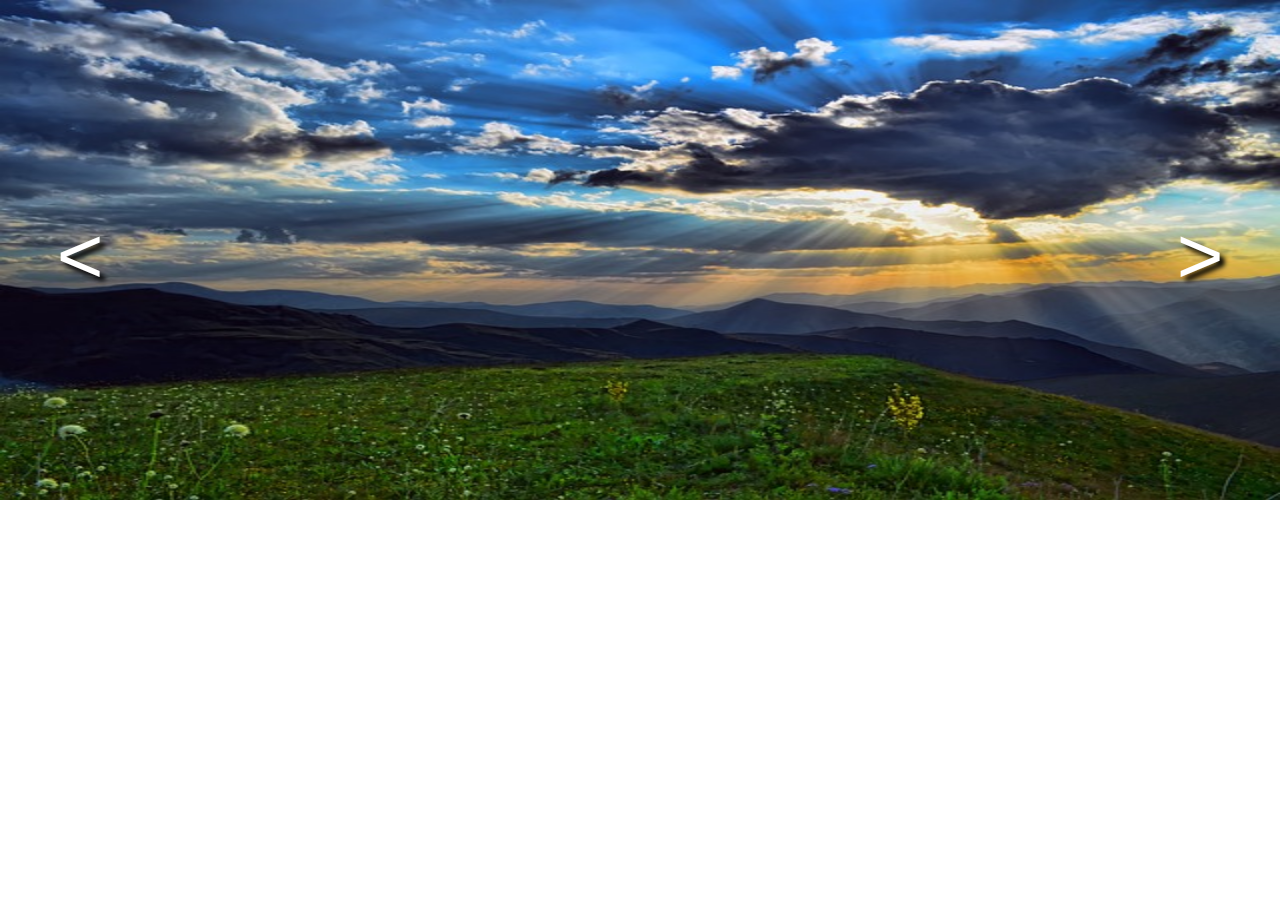
<file: slides.html>
<!DOCTYPE html>
<html lang="en">
<head>
   <title>Document</title>
   <style>
    *{
        padding: 0px;
        margin: 0px;
        transition: all 0.5s;
    }
    #header{
        width: 100%;
        height: 500px;
        background-image: url(./0.jpg);
        background-repeat: no-repeat;
        background-size: 100% 100%;
        display: flex;
        align-items: center;
        justify-content: center;
    }
    #left,#right{
        width: 80px;
        height: 80px;
        background-color: transparent;
        border: none;
        font-size: 80px;
        color: white;
        position: absolute;
        text-shadow: 5px 5px 5px black;
    }
    #left{
        left: 40px;
    }
    #right{
        right: 40px;
    }
   </style>
</head>
<body>
    <div id="header">
        <button id="left"><</button>
        <button id="right">></button>
    </div>
    <script>
        var img=["0.jpg","1.jpg","2.jpg","3.jpg","4.jpg","5.jpg","6.jpg","7.jpg","8.jpg","9.jpg"]
        var indexVal=0

        // for right slide button
        var buttonRight=document.querySelector("#right")
        buttonRight.addEventListener("click",function(){
            indexVal++;
            if(indexVal>img.length-1)
            {
                indexVal=0;
                document.getElementById("header").style.backgroundImage=`url(./${img[indexVal]})`
            }
            else{
                document.getElementById("header").style.backgroundImage=`url(./${img[indexVal]})`
            }
        })

        // for left slide button
        var buttonleft=document.querySelector("#left")
        buttonleft.addEventListener("click",function(){
            indexVal--;
            if(indexVal<0)
            {
                indexVal=img.length-1
                document.getElementById("header").style.backgroundImage=`url(./${img[indexVal]})`
            }
            else{
                document.getElementById("header").style.backgroundImage=`url(./${img[indexVal]})`
            }
        })
    </script>
</body>
</html>
</file>
